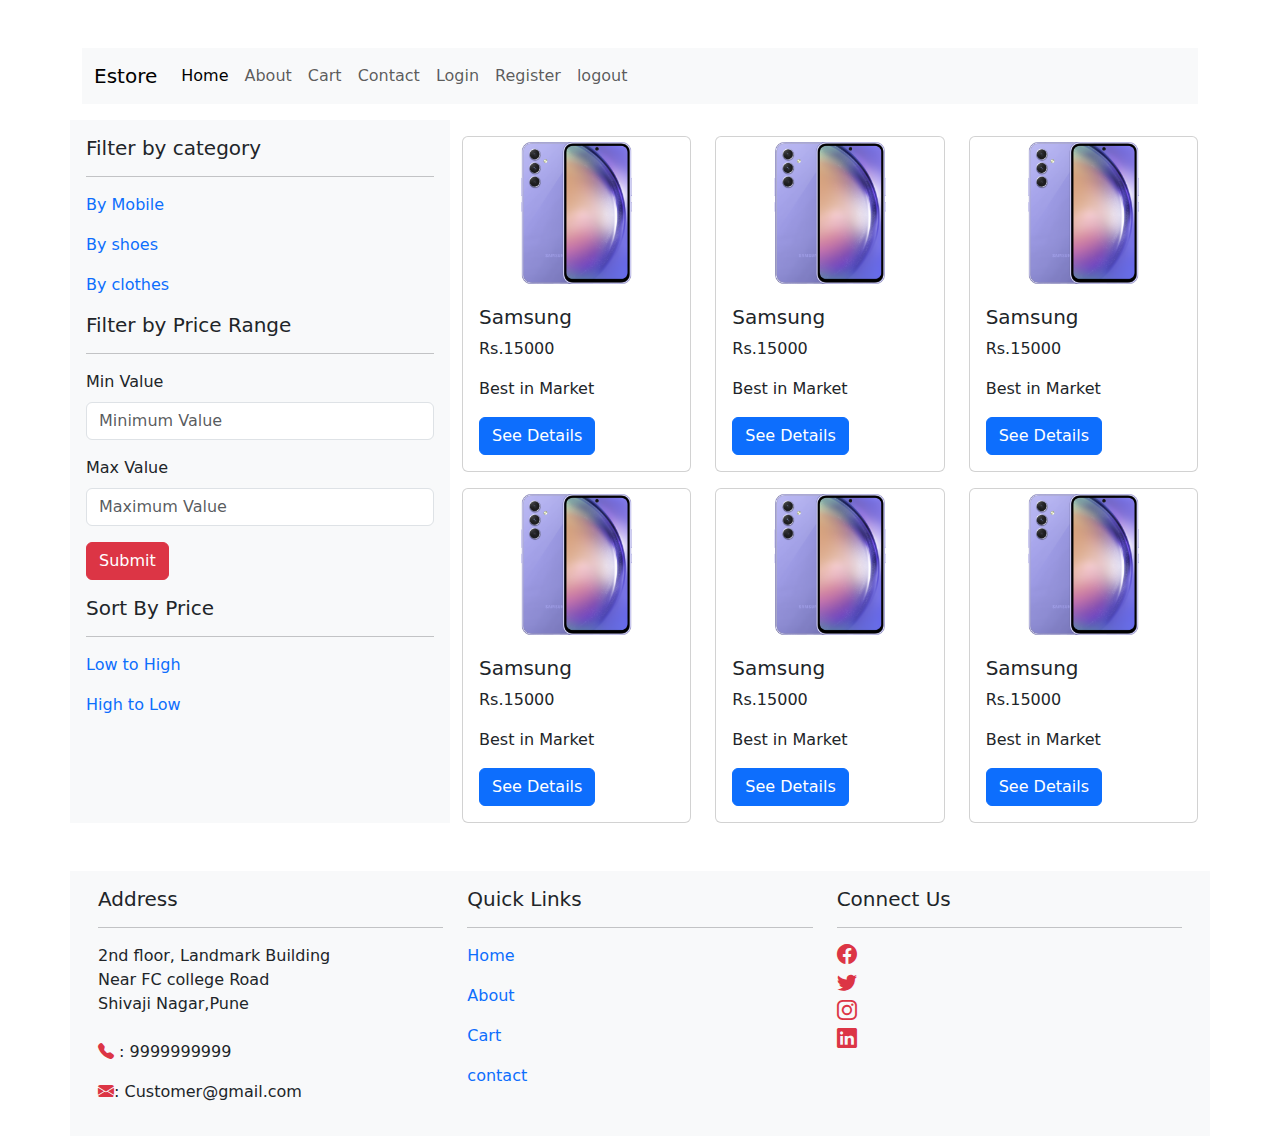
<file: index.html>
<html lang="en">
<head>
    <meta charset="UTF-8">
    <meta name="viewport" content="width=device-width, initial-scale=1.0">
    <title>estore</title>
    <link href="asset/css/bootstrap.min.css" rel="stylesheet" />
    <link href="asset/css/style.css"rel="stylesheet" />
    <!-- following link is for getting bootstrap icon-->
    <link rel="stylesheet" href="https://cdn.jsdelivr.net/npm/bootstrap-icons@1.11.2/font/bootstrap-icons.min.css">

</head>
<body>
    <div class="container">
        <div class="row mt-5">
           <div class="col-md-12">
            <nav class="navbar navbar-expand-lg bg-body-tertiary">
                <div class="container-fluid">
                    <a class="navbar-brand" href="index.html">Estore</a>
                    <button class="navbar-toggler" type="button" data-bs-toggle="collapse" data-bs-target="#navbarSupportedContent" aria-controls="navbarSupportedContent" aria-expanded="false" aria-label="Toggle navigation">
                        <span class="navbar-toggler-icon"></span>
                    </button>
                    <div class="collapse navbar-collapse" id="navbarSupportedContent">
                        <ul class="navbar-nav me-auto mb-2 mb-lg-0">
                            <li class="nav-item">
                                <a class="nav-link active" aria-current="page" href="index.html">Home</a>
                            </li>
                            <li class="nav-item">
                                <a class="nav-link" href="about.html">About</a>
                            </li>
                            <li class="nav-item">
                                <a class="nav-link" href="cart.html">Cart</a>
                            </li>
                            <!-- <li class="nav-item dropdown">
                                <a class="nav-link dropdown-toggle" href="#" role="button" data-bs-toggle="dropdown" aria-expanded="false">
                                Dropdown
                                </a>
                                <ul class="dropdown-menu">
                                <li><a class="dropdown-item" href="#">Action</a></li>
                                <li><a class="dropdown-item" href="#">Another action</a></li>
                                <li><hr class="dropdown-divider"></li>
                                <li><a class="dropdown-item" href="#">Something else here</a></li>
                                </ul>
                            </li> -->
                            <li class="nav-item">
                            <a class="nav-link" aria-disabled="true" href="contact.html">Contact</a>
                            </li>
                            <li class="nav-item">
                                <a class="nav-link" aria-disabled="true" href="login.html">Login</a>
                            </li>
                            <li class="nav-item">
                                <a class="nav-link" aria-disabled="true" href="register.html">Register</a>
                            </li>
                            <li class="nav-item">
                                <a class="nav-link" aria-disabled="true" href="logout.html">logout</a>
                            </li>
                        </ul>
                    <!-- <form class="d-flex" role="search">
                      <input class="form-control me-2" type="search" placeholder="Search" aria-label="Search">
                      <button class="btn btn-outline-success" type="submit">Search</button>
                    </form> -->
                  </div>
                </div>
            </nav>               

           </div><!--- Navigation bar end-->           
        </div> <!--- Navingation row ends-->
        <!-- header ends-->

        <!-- main start -->
        <div class="row mt-3">
            <div class="col-md-4 bg-light p-3">
                <h5>Filter by category</h5>
                <hr>
                <p><a href="#" class="anchor">By Mobile</a></p>
                <p><a href="#" class="anchor">By shoes</a></p>
                <p><a href="#" class="anchor">By clothes</a></p>
                <h5>Filter by Price Range</h5>
                <hr>
                <form action="#">
                    <div class="mb-3">
                        <label for="input1" class="form-label">Min Value</label>
                        <input type="number" class="form-control" id="input1" placeholder="Minimum Value">
                    </div>
                    <div class="mb-3">
                        <label for="input2" class="form-label">Max Value</label>
                        <input type="number" class="form-control" id="input2" placeholder="Maximum Value">
                    </div>
                    <div class="mb-3">
                        <input type="submit" class="btn btn-danger" value="Submit">
                    </div>
                </form>
                <h5>Sort By Price</h5>
                <hr>
                <p><a href="#" class="anchor">Low to High</a></p>
                <p><a href="#" class="anchor">High to Low</a></p>
            </div><!-- filters side bar ends-->
            <div class="col-md-8">
                <div class="row">
                    <div class="col-md-4 mt-3">
                        <div class="card" style="width: 100%;">
                            <img src="asset/images/samsung1.png" class="card-img-top" alt="...">
                            <div class="card-body">
                              <h5 class="card-title">Samsung</h5>
                              <p class="card-text">Rs.15000</p>
                              <p class="card-text">Best in Market</p>
                              <a href="product_detail.html" class="btn btn-primary">See Details</a>
                            </div>
                        </div>
                    </div> <!--product 1 end-->
                    <div class="col-md-4 mt-3">
                        <div class="card" style="width: 100%;">
                            <img src="asset/images/samsung1.png" class="card-img-top" alt="...">
                            <div class="card-body">
                              <h5 class="card-title">Samsung</h5>
                              <p class="card-text">Rs.15000</p>
                              <p class="card-text">Best in Market</p>
                              <a href="product_detail.html" class="btn btn-primary">See Details</a>
                            </div>
                        </div>
                    </div><!-- product 2 end-->
                    <div class="col-md-4 mt-3">
                        <div class="card" style="width: 100%;">
                            <img src="asset/images/samsung1.png" class="card-img-top" alt="...">
                            <div class="card-body">
                              <h5 class="card-title">Samsung</h5>
                              <p class="card-text">Rs.15000</p>
                              <p class="card-text">Best in Market</p>
                              <a href="product_detail.html" class="btn btn-primary">See Details</a>
                            </div>
                        </div>
                    </div><!-- product 3 end-->
                    <div class="col-md-4 mt-3">
                        <div class="card" style="width: 100%;">
                            <img src="asset/images/samsung1.png" class="card-img-top" alt="...">
                            <div class="card-body">
                              <h5 class="card-title">Samsung</h5>
                              <p class="card-text">Rs.15000</p>
                              <p class="card-text">Best in Market</p>
                              <a href="product_detail.html" class="btn btn-primary">See Details</a>
                            </div>
                        </div>
                    </div><!-- product 4 end-->
                    <div class="col-md-4 mt-3">
                        <div class="card" style="width: 100%;">
                            <img src="asset/images/samsung1.png" class="card-img-top" alt="...">
                            <div class="card-body">
                              <h5 class="card-title">Samsung</h5>
                              <p class="card-text">Rs.15000</p>
                              <p class="card-text">Best in Market</p>
                              <a href="product_detail.html" class="btn btn-primary">See Details</a>
                            </div>
                        </div>
                    </div><!-- product 5 end-->
                    <div class="col-md-4 mt-3">
                        <div class="card" style="width: 100%;">
                            <img src="asset/images/samsung1.png" class="card-img-top" alt="...">
                            <div class="card-body">
                              <h5 class="card-title">Samsung</h5>
                              <p class="card-text">Rs.15000</p>
                              <p class="card-text">Best in Market</p>
                              <a href="product_detail.html" class="btn btn-primary">See Details</a>
                            </div>
                        </div>
                    </div><!-- product 6 end-->
                </div>

            </div><!--- product ends-->
        </div> <!--- filter and products end-->
        <!--main ends-->

        <!-- footer start -->
        <div class="row mt-5 bg-light p-3">
            <div class="col-md-4">
                <h5>Address</h5>
                <hr>
                2nd floor, Landmark Building<br>
                Near FC college Road<br>
                Shivaji Nagar,Pune<br><br>
                <p><i class="bi bi-telephone-fill text-danger"></i> : 9999999999</p>
                <p><i class="bi bi-envelope-fill text-danger"></i>: Customer@gmail.com</p>
            </div>
            <div class="col-md-4">
                <h5>Quick Links</h5>
                <hr>
                <p><a href="index.html" class="anchor">Home</a></p>
                <p><a href="about.html" class="anchor">About</a></p>
                <p><a href="cart.html" class="anchor">Cart</a></p>
                <p><a href="contact.html" class="anchor">contact</a></p>
            </div>
            <div class="col-md-4">
                <h5>Connect Us</h5>
                <hr>
                <h5><a href="http://www.facebook.com"><i class="bi bi-facebook text-danger"></i></a></h5>
                <h5><a href="http://www.twitter.com"><i class="bi bi-twitter text-danger"></i></a></h5>
                <h5><a href="http://www.instagram.com"><i class="bi bi-instagram text-danger"></i></a></h5>
                <h5><a href="http://www.linkedin.com"><i class="bi bi-linkedin text-danger"></i></a></h5>
            </div>
        </div> 
    </div>
    <script src="asset/js/popper.min.js"></script>
    <script src="asset/js/bootstrap.min.js"></script>
</body>
</html>
<!--- footer ends-->
</file>
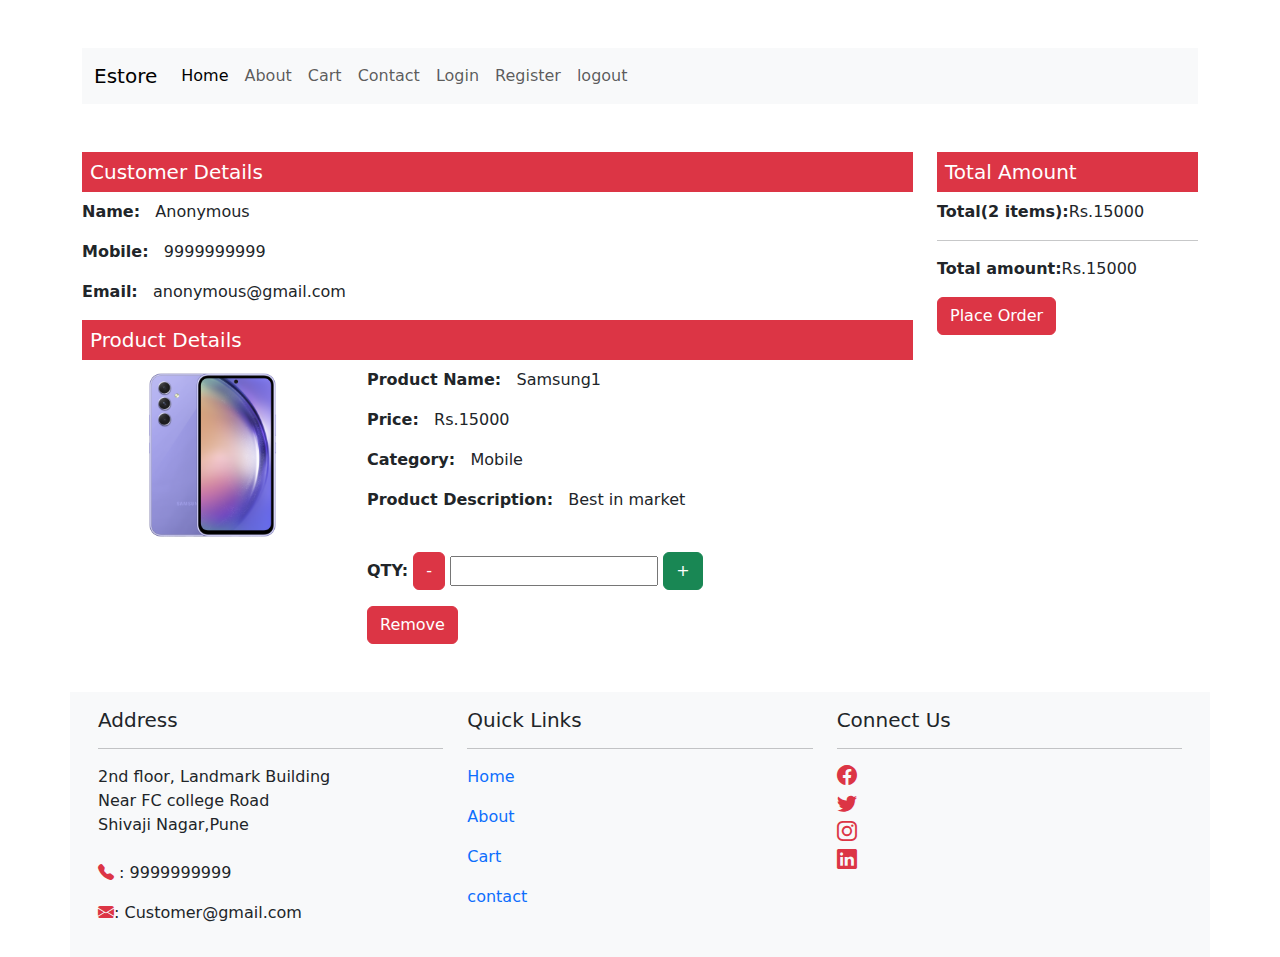
<file: cart.html>
<html lang="en">
<head>
    <meta charset="UTF-8">
    <meta name="viewport" content="width=device-width, initial-scale=1.0">
    <title>estore</title>
    <link href="asset/css/bootstrap.min.css" rel="stylesheet" />
    <link href="asset/css/style.css"rel="stylesheet" />
    <!-- following link is for getting bootstrap icon-->
    <link rel="stylesheet" href="https://cdn.jsdelivr.net/npm/bootstrap-icons@1.11.2/font/bootstrap-icons.min.css">

</head>
<body>
    <div class="container">
        <div class="row mt-5">
           <div class="col-md-12">
            <nav class="navbar navbar-expand-lg bg-body-tertiary">
                <div class="container-fluid">
                    <a class="navbar-brand" href="index.html">Estore</a>
                    <button class="navbar-toggler" type="button" data-bs-toggle="collapse" data-bs-target="#navbarSupportedContent" aria-controls="navbarSupportedContent" aria-expanded="false" aria-label="Toggle navigation">
                        <span class="navbar-toggler-icon"></span>
                    </button>
                    <div class="collapse navbar-collapse" id="navbarSupportedContent">
                        <ul class="navbar-nav me-auto mb-2 mb-lg-0">
                            <li class="nav-item">
                                <a class="nav-link active" aria-current="page" href="index.html">Home</a>
                            </li>
                            <li class="nav-item">
                                <a class="nav-link" href="about.html">About</a>
                            </li>
                            <li class="nav-item">
                                <a class="nav-link" href="cart.html">Cart</a>
                            </li>
                            <!-- <li class="nav-item dropdown">
                                <a class="nav-link dropdown-toggle" href="#" role="button" data-bs-toggle="dropdown" aria-expanded="false">
                                Dropdown
                                </a>
                                <ul class="dropdown-menu">
                                <li><a class="dropdown-item" href="#">Action</a></li>
                                <li><a class="dropdown-item" href="#">Another action</a></li>
                                <li><hr class="dropdown-divider"></li>
                                <li><a class="dropdown-item" href="#">Something else here</a></li>
                                </ul>
                            </li> -->
                            <li class="nav-item">
                            <a class="nav-link" aria-disabled="true" href="contact.html">Contact</a>
                            </li>
                            <li class="nav-item">
                                <a class="nav-link" aria-disabled="true" href="login.html">Login</a>
                            </li>
                            <li class="nav-item">
                                <a class="nav-link" aria-disabled="true" href="register.html">Register</a>
                            </li>
                            <li class="nav-item">
                                <a class="nav-link" aria-disabled="true" href="logout.html">logout</a>
                            </li>
                        </ul>
                    <!-- <form class="d-flex" role="search">
                      <input class="form-control me-2" type="search" placeholder="Search" aria-label="Search">
                      <button class="btn btn-outline-success" type="submit">Search</button>
                    </form> -->
                  </div>
                </div>
            </nav>               

           </div><!--- Navigation bar end-->           
        </div> <!--- Navingation row ends-->
        <!-- header ends-->

        <!-- main start-->
        <div class="row mt-5">
            <div class="col-md-9">
                <h5 class="bg-danger text-white p-2">Customer Details</h5>
                <p><strong>Name:</strong>&nbsp;&nbsp;&nbsp;Anonymous</p>
                <p><strong>Mobile:</strong>&nbsp;&nbsp;&nbsp;9999999999</p>
                <p><strong>Email:</strong>&nbsp;&nbsp;&nbsp;anonymous@gmail.com</p>
                <h5 class="bg-danger text-white p-2">Product Details</h5>  
                <div class="row">
                    <div class="col-md-4">
                        <img src="asset/images/samsung1.png" width="100%" />
                    </div>
                    <div class="col-md-8">
                        <p><strong>Product Name:</strong>&nbsp;&nbsp;&nbsp;Samsung1</p>
                        <p><strong>Price:</strong>&nbsp;&nbsp;&nbsp;Rs.15000</p>
                        <p><strong>Category:</strong>&nbsp;&nbsp;&nbsp;Mobile</p>
                        <p><strong>Product Description:</strong>&nbsp;&nbsp;&nbsp;Best in market</p>
                        <br>
                        <p>
                            <strong>QTY:</strong>
                            <button class="btn btn-danger">-</button>
                            <input type="number" />
                            <button class="btn btn-success">+</button>
                        </p>
                        <a href=""><button class="btn btn-danger">Remove</button></a>
                    </div>
                </div> <!-- only product div-->
            </div>
            <!-- customer and product details-->
            <div class="col-md-3">
                <h5 class="bg-danger text-white p-2">Total Amount</h5>
                <p><strong>Total(2 items):</strong>Rs.15000</p>
                <hr>
                <p><strong>Total amount:</strong>Rs.15000</p>
                <a href="placeorder.html"><button class="btn btn-danger">Place Order</button></a>
            </div>
            <!-- total amount section-->
        </div>

        <!-- main end-->
        <!-- footer start -->
        <div class="row mt-5 bg-light p-3">
            <div class="col-md-4">
                <h5>Address</h5>
                <hr>
                2nd floor, Landmark Building<br>
                Near FC college Road<br>
                Shivaji Nagar,Pune<br><br>
                <p><i class="bi bi-telephone-fill text-danger"></i> : 9999999999</p>
                <p><i class="bi bi-envelope-fill text-danger"></i>: Customer@gmail.com</p>
            </div>
            <div class="col-md-4">
                <h5>Quick Links</h5>
                <hr>
                <p><a href="index.html" class="anchor">Home</a></p>
                <p><a href="about.html" class="anchor">About</a></p>
                <p><a href="cart.html" class="anchor">Cart</a></p>
                <p><a href="contact.html" class="anchor">contact</a></p>
            </div>
            <div class="col-md-4">
                <h5>Connect Us</h5>
                <hr>
                <h5><a href="http://www.facebook.com"><i class="bi bi-facebook text-danger"></i></a></h5>
                <h5><a href="http://www.twitter.com"><i class="bi bi-twitter text-danger"></i></a></h5>
                <h5><a href="http://www.instagram.com"><i class="bi bi-instagram text-danger"></i></a></h5>
                <h5><a href="http://www.linkedin.com"><i class="bi bi-linkedin text-danger"></i></a></h5>
            </div>
        </div> 
    </div>
    <script src="asset/js/popper.min.js"></script>
    <script src="asset/js/bootstrap.min.js"></script>
</body>
</html>
<!--- footer ends-->
</file>
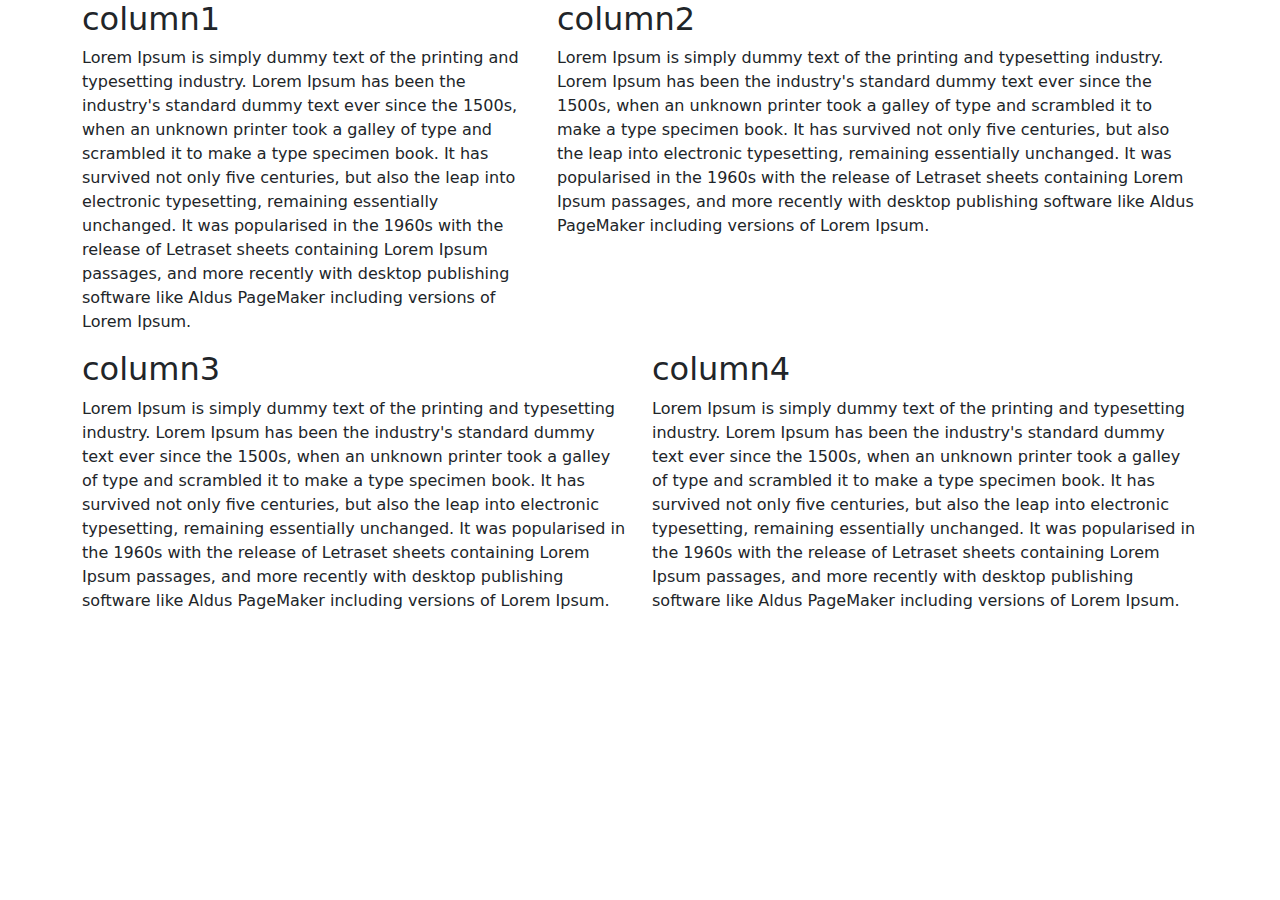
<file: layout.html>
<html lang="en">
<head>
    <meta charset="UTF-8">
    <meta name="viewport" content="width=device-width, initial-scale=1.0">
    <title>estore</title>
    <link href="asset/css/bootstrap.min.css" rel="stylesheet" />

</head>
<body>
    <div class="container">
        <div class="row">
            <div class="col-md-5">
                <h2>column1</h2>
                <p>Lorem Ipsum is simply dummy text of the printing and typesetting industry. Lorem Ipsum has been the industry's standard dummy text ever since the 1500s, when an unknown printer took a galley of type and scrambled it to make a type specimen book. It has survived not only five centuries, but also the leap into electronic typesetting, remaining essentially unchanged. It was popularised in the 1960s with the release of Letraset sheets containing Lorem Ipsum passages, and more recently with desktop publishing software like Aldus PageMaker including versions of Lorem Ipsum.</p>
            </div> <!-- col1 ends-->
            <div class="col-md-7">
                <h2>column2</h2>
                <p>Lorem Ipsum is simply dummy text of the printing and typesetting industry. Lorem Ipsum has been the industry's standard dummy text ever since the 1500s, when an unknown printer took a galley of type and scrambled it to make a type specimen book. It has survived not only five centuries, but also the leap into electronic typesetting, remaining essentially unchanged. It was popularised in the 1960s with the release of Letraset sheets containing Lorem Ipsum passages, and more recently with desktop publishing software like Aldus PageMaker including versions of Lorem Ipsum.</p>
            </div> <!-- col2 ends-->
            <div class="col-md-6">
                <h2>column3</h2>
                <p>Lorem Ipsum is simply dummy text of the printing and typesetting industry. Lorem Ipsum has been the industry's standard dummy text ever since the 1500s, when an unknown printer took a galley of type and scrambled it to make a type specimen book. It has survived not only five centuries, but also the leap into electronic typesetting, remaining essentially unchanged. It was popularised in the 1960s with the release of Letraset sheets containing Lorem Ipsum passages, and more recently with desktop publishing software like Aldus PageMaker including versions of Lorem Ipsum.</p>
            </div> <!-- col3 ends-->
            <div class="col-md-6">
                <h2>column4</h2>
                <p>Lorem Ipsum is simply dummy text of the printing and typesetting industry. Lorem Ipsum has been the industry's standard dummy text ever since the 1500s, when an unknown printer took a galley of type and scrambled it to make a type specimen book. It has survived not only five centuries, but also the leap into electronic typesetting, remaining essentially unchanged. It was popularised in the 1960s with the release of Letraset sheets containing Lorem Ipsum passages, and more recently with desktop publishing software like Aldus PageMaker including versions of Lorem Ipsum.</p>
            </div> <!-- col4 ends-->
            
        </div>

    </div>
    <script src="asset/js/bootstrap.min.js"></script>
</body>
</html>
</file>
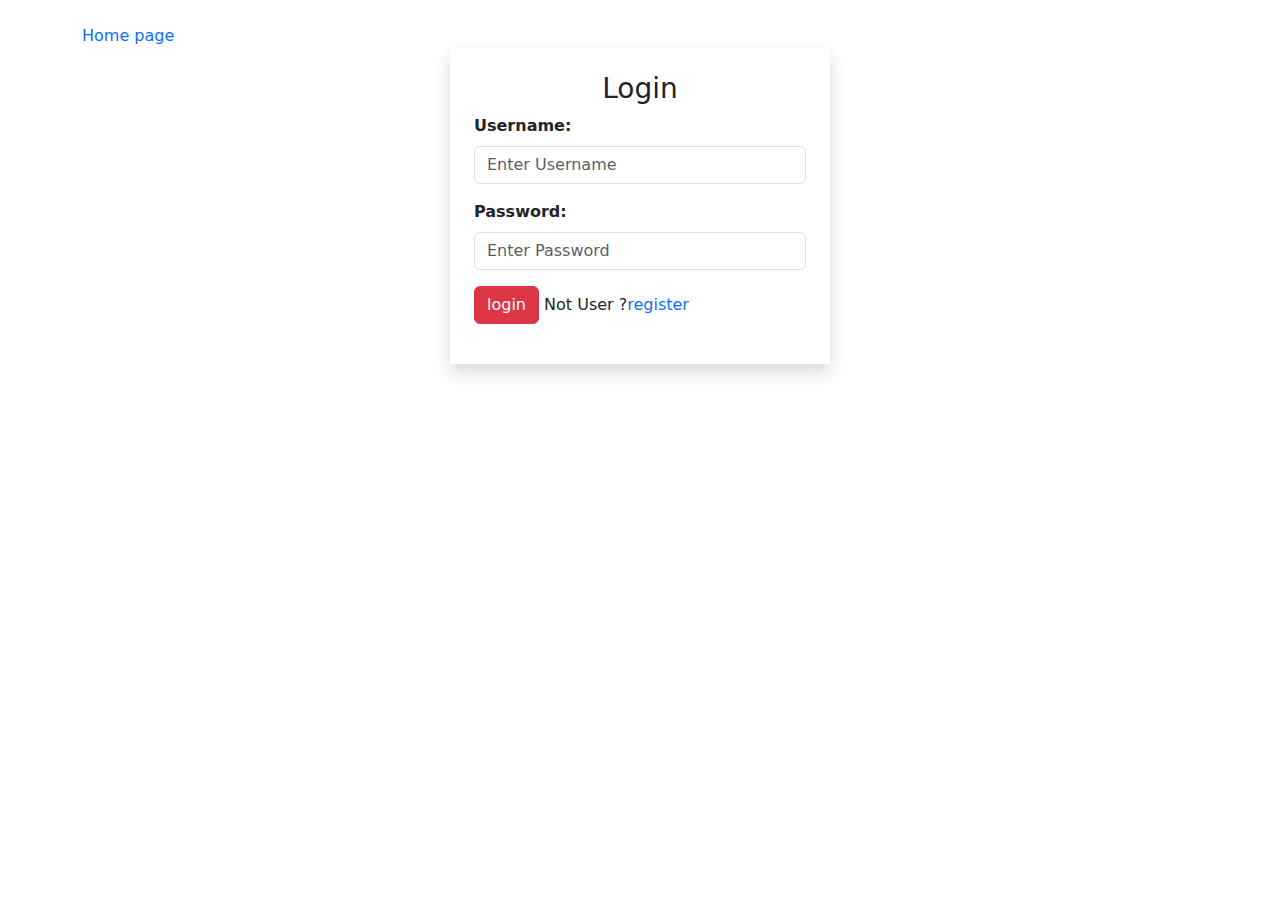
<file: login.html>
<html lang="en">
<head>
    <meta charset="UTF-8">
    <meta name="viewport" content="width=device-width, initial-scale=1.0">
    <title>Register</title>
    <link href="asset/css/bootstrap.min.css" rel="stylesheet" />
</head>
<body>
    <div class="container">
        <div class="row mt-4">
            <div class="col-md-12">
                <a href="index.html" style="text-decoration: none;">Home page</a>
            </div>
            <div class="col-md-4 shadow p-4 mx-auto">
                <h3 align="center">Login</h3>
                <form method="POST" action="">
                    <div class="mb-3">
                        <label for="input1" class="form-label"><strong>Username:</strong></label>
                        <input type="email" class="form-control" id="input1" placeholder="Enter Username">
                    </div><!-- Username end-->
                    <div class="mb-3">
                        <label for="input2" class="form-label"><strong>Password:</strong></label>
                        <input type="password" class="form-control" id="input2" placeholder="Enter Password">
                    </div><!-- password end-->
                    
                    <div class="mb-3">
                        <input type="submit" class="btn btn-danger" value="login">
                        Not User ?<a href="register.html" style="text-decoration:none;">register</a>
                    </div><!-- submit button end-->
                    
                </form>
            </div>
   
        </div>

    </div>
    <script src="asset/js/bootstrap.min.js"></script>
</body>
</html>
</file>
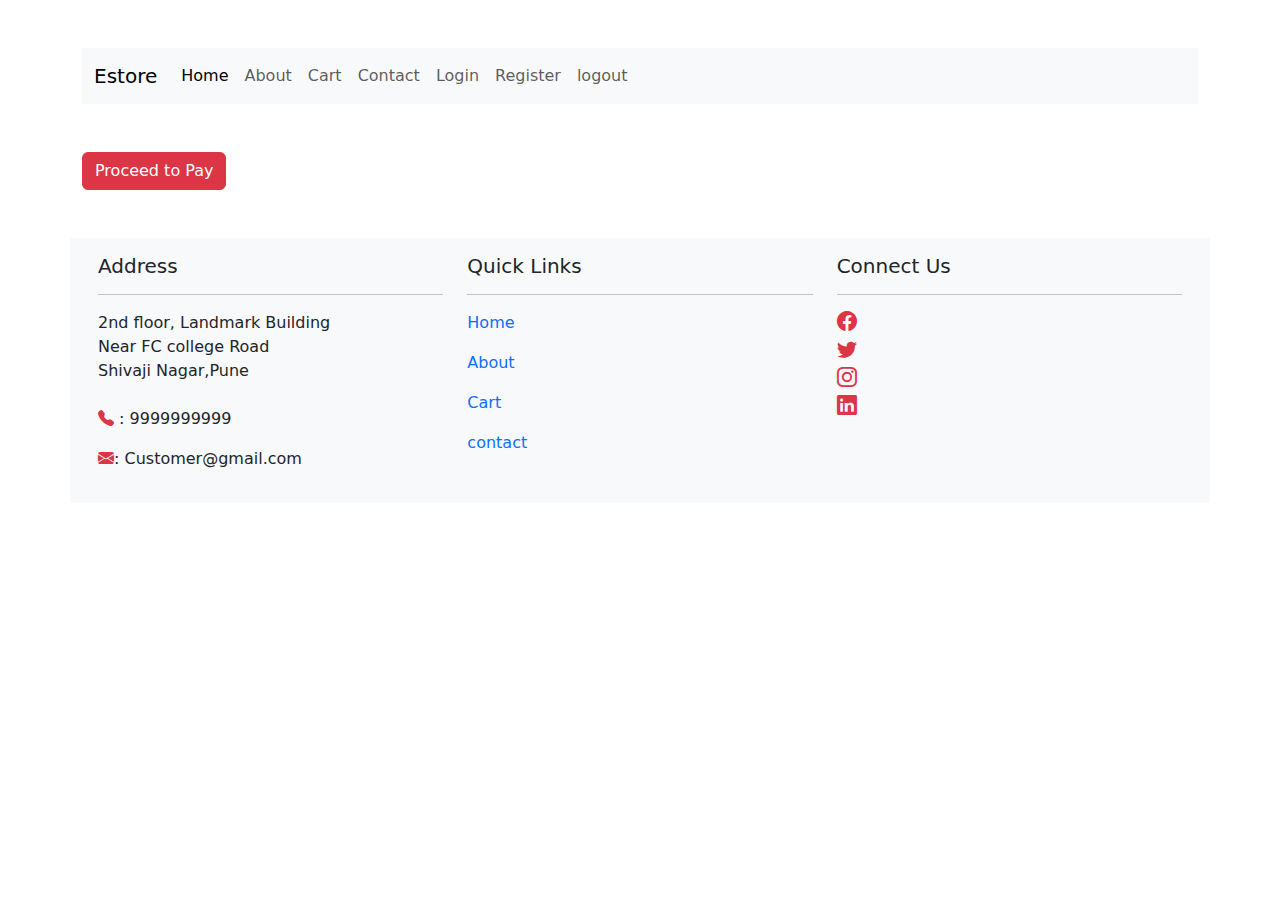
<file: pay.html>
<html lang="en">
<head>
    <meta charset="UTF-8">
    <meta name="viewport" content="width=device-width, initial-scale=1.0">
    <title>estore</title>
    <link href="asset/css/bootstrap.min.css" rel="stylesheet" />
    <link href="asset/css/style.css"rel="stylesheet" />
    <!-- following link is for getting bootstrap icon-->
    <link rel="stylesheet" href="https://cdn.jsdelivr.net/npm/bootstrap-icons@1.11.2/font/bootstrap-icons.min.css">

</head>
<body>
    <div class="container">
        <div class="row mt-5">
           <div class="col-md-12">
            <nav class="navbar navbar-expand-lg bg-body-tertiary">
                <div class="container-fluid">
                    <a class="navbar-brand" href="index.html">Estore</a>
                    <button class="navbar-toggler" type="button" data-bs-toggle="collapse" data-bs-target="#navbarSupportedContent" aria-controls="navbarSupportedContent" aria-expanded="false" aria-label="Toggle navigation">
                        <span class="navbar-toggler-icon"></span>
                    </button>
                    <div class="collapse navbar-collapse" id="navbarSupportedContent">
                        <ul class="navbar-nav me-auto mb-2 mb-lg-0">
                            <li class="nav-item">
                                <a class="nav-link active" aria-current="page" href="index.html">Home</a>
                            </li>
                            <li class="nav-item">
                                <a class="nav-link" href="about.html">About</a>
                            </li>
                            <li class="nav-item">
                                <a class="nav-link" href="cart.html">Cart</a>
                            </li>
                            <!-- <li class="nav-item dropdown">
                                <a class="nav-link dropdown-toggle" href="#" role="button" data-bs-toggle="dropdown" aria-expanded="false">
                                Dropdown
                                </a>
                                <ul class="dropdown-menu">
                                <li><a class="dropdown-item" href="#">Action</a></li>
                                <li><a class="dropdown-item" href="#">Another action</a></li>
                                <li><hr class="dropdown-divider"></li>
                                <li><a class="dropdown-item" href="#">Something else here</a></li>
                                </ul>
                            </li> -->
                            <li class="nav-item">
                            <a class="nav-link" aria-disabled="true" href="contact.html">Contact</a>
                            </li>
                            <li class="nav-item">
                                <a class="nav-link" aria-disabled="true" href="login.html">Login</a>
                            </li>
                            <li class="nav-item">
                                <a class="nav-link" aria-disabled="true" href="register.html">Register</a>
                            </li>
                            <li class="nav-item">
                                <a class="nav-link" aria-disabled="true" href="logout.html">logout</a>
                            </li>
                        </ul>
                    <!-- <form class="d-flex" role="search">
                      <input class="form-control me-2" type="search" placeholder="Search" aria-label="Search">
                      <button class="btn btn-outline-success" type="submit">Search</button>
                    </form> -->
                  </div>
                </div>
            </nav>               

           </div><!--- Navigation bar end-->           
        </div> <!--- Navingation row ends-->
        <!-- header ends-->

        <!-- main start-->

        <button class="btn btn-danger mt-5">Proceed to Pay</button>

        <!-- main end-->
        <!-- footer start -->
        <div class="row mt-5 bg-light p-3">
            <div class="col-md-4">
                <h5>Address</h5>
                <hr>
                2nd floor, Landmark Building<br>
                Near FC college Road<br>
                Shivaji Nagar,Pune<br><br>
                <p><i class="bi bi-telephone-fill text-danger"></i> : 9999999999</p>
                <p><i class="bi bi-envelope-fill text-danger"></i>: Customer@gmail.com</p>
            </div>
            <div class="col-md-4">
                <h5>Quick Links</h5>
                <hr>
                <p><a href="index.html" class="anchor">Home</a></p>
                <p><a href="about.html" class="anchor">About</a></p>
                <p><a href="cart.html" class="anchor">Cart</a></p>
                <p><a href="contact.html" class="anchor">contact</a></p>
            </div>
            <div class="col-md-4">
                <h5>Connect Us</h5>
                <hr>
                <h5><a href="http://www.facebook.com"><i class="bi bi-facebook text-danger"></i></a></h5>
                <h5><a href="http://www.twitter.com"><i class="bi bi-twitter text-danger"></i></a></h5>
                <h5><a href="http://www.instagram.com"><i class="bi bi-instagram text-danger"></i></a></h5>
                <h5><a href="http://www.linkedin.com"><i class="bi bi-linkedin text-danger"></i></a></h5>
            </div>
        </div> 
    </div>
    <script src="asset/js/popper.min.js"></script>
    <script src="asset/js/bootstrap.min.js"></script>
</body>
</html>
<!--- footer ends-->
</file>
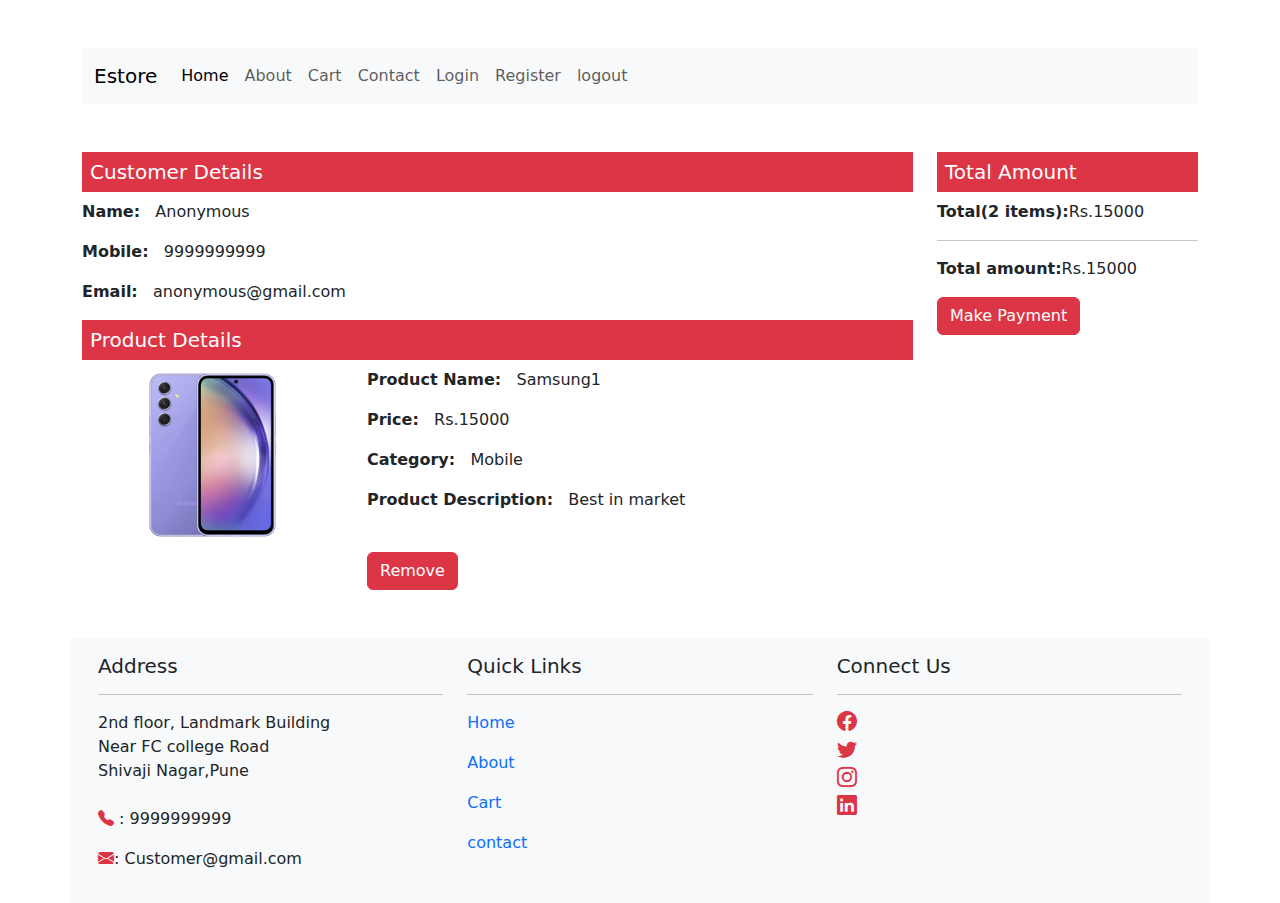
<file: placeorder.html>
<html lang="en">
<head>
    <meta charset="UTF-8">
    <meta name="viewport" content="width=device-width, initial-scale=1.0">
    <title>estore</title>
    <link href="asset/css/bootstrap.min.css" rel="stylesheet" />
    <link href="asset/css/style.css"rel="stylesheet" />
    <!-- following link is for getting bootstrap icon-->
    <link rel="stylesheet" href="https://cdn.jsdelivr.net/npm/bootstrap-icons@1.11.2/font/bootstrap-icons.min.css">

</head>
<body>
    <div class="container">
        <div class="row mt-5">
           <div class="col-md-12">
            <nav class="navbar navbar-expand-lg bg-body-tertiary">
                <div class="container-fluid">
                    <a class="navbar-brand" href="index.html">Estore</a>
                    <button class="navbar-toggler" type="button" data-bs-toggle="collapse" data-bs-target="#navbarSupportedContent" aria-controls="navbarSupportedContent" aria-expanded="false" aria-label="Toggle navigation">
                        <span class="navbar-toggler-icon"></span>
                    </button>
                    <div class="collapse navbar-collapse" id="navbarSupportedContent">
                        <ul class="navbar-nav me-auto mb-2 mb-lg-0">
                            <li class="nav-item">
                                <a class="nav-link active" aria-current="page" href="index.html">Home</a>
                            </li>
                            <li class="nav-item">
                                <a class="nav-link" href="about.html">About</a>
                            </li>
                            <li class="nav-item">
                                <a class="nav-link" href="cart.html">Cart</a>
                            </li>
                            <!-- <li class="nav-item dropdown">
                                <a class="nav-link dropdown-toggle" href="#" role="button" data-bs-toggle="dropdown" aria-expanded="false">
                                Dropdown
                                </a>
                                <ul class="dropdown-menu">
                                <li><a class="dropdown-item" href="#">Action</a></li>
                                <li><a class="dropdown-item" href="#">Another action</a></li>
                                <li><hr class="dropdown-divider"></li>
                                <li><a class="dropdown-item" href="#">Something else here</a></li>
                                </ul>
                            </li> -->
                            <li class="nav-item">
                            <a class="nav-link" aria-disabled="true" href="contact.html">Contact</a>
                            </li>
                            <li class="nav-item">
                                <a class="nav-link" aria-disabled="true" href="login.html">Login</a>
                            </li>
                            <li class="nav-item">
                                <a class="nav-link" aria-disabled="true" href="register.html">Register</a>
                            </li>
                            <li class="nav-item">
                                <a class="nav-link" aria-disabled="true" href="logout.html">logout</a>
                            </li>
                        </ul>
                    <!-- <form class="d-flex" role="search">
                      <input class="form-control me-2" type="search" placeholder="Search" aria-label="Search">
                      <button class="btn btn-outline-success" type="submit">Search</button>
                    </form> -->
                  </div>
                </div>
            </nav>               

           </div><!--- Navigation bar end-->           
        </div> <!--- Navingation row ends-->
        <!-- header ends-->

        <!-- main start-->
        <div class="row mt-5">
            <div class="col-md-9">
                <h5 class="bg-danger text-white p-2">Customer Details</h5>
                <p><strong>Name:</strong>&nbsp;&nbsp;&nbsp;Anonymous</p>
                <p><strong>Mobile:</strong>&nbsp;&nbsp;&nbsp;9999999999</p>
                <p><strong>Email:</strong>&nbsp;&nbsp;&nbsp;anonymous@gmail.com</p>
                <h5 class="bg-danger text-white p-2">Product Details</h5>  
                <div class="row">
                    <div class="col-md-4">
                        <img src="asset/images/samsung1.png" width="100%" />
                    </div>
                    <div class="col-md-8">
                        <p><strong>Product Name:</strong>&nbsp;&nbsp;&nbsp;Samsung1</p>
                        <p><strong>Price:</strong>&nbsp;&nbsp;&nbsp;Rs.15000</p>
                        <p><strong>Category:</strong>&nbsp;&nbsp;&nbsp;Mobile</p>
                        <p><strong>Product Description:</strong>&nbsp;&nbsp;&nbsp;Best in market</p>
                        <br>
                        <!-- <p>
                            <strong>QTY:</strong>
                            <button class="btn btn-danger">-</button>
                            <input type="number" />
                            <button class="btn btn-success">+</button>
                        </p> -->
                        <a href=""><button class="btn btn-danger">Remove</button></a>
                    </div>
                </div> <!-- only product div-->
            </div>
            <!-- customer and product details-->
            <div class="col-md-3">
                <h5 class="bg-danger text-white p-2">Total Amount</h5>
                <p><strong>Total(2 items):</strong>Rs.15000</p>
                <hr>
                <p><strong>Total amount:</strong>Rs.15000</p>
                <a href="pay.html"><button class="btn btn-danger">Make Payment</button></a>
            </div>
            <!-- total amount section-->
        </div>

        <!-- main end-->
        <!-- footer start -->
        <div class="row mt-5 bg-light p-3">
            <div class="col-md-4">
                <h5>Address</h5>
                <hr>
                2nd floor, Landmark Building<br>
                Near FC college Road<br>
                Shivaji Nagar,Pune<br><br>
                <p><i class="bi bi-telephone-fill text-danger"></i> : 9999999999</p>
                <p><i class="bi bi-envelope-fill text-danger"></i>: Customer@gmail.com</p>
            </div>
            <div class="col-md-4">
                <h5>Quick Links</h5>
                <hr>
                <p><a href="index.html" class="anchor">Home</a></p>
                <p><a href="about.html" class="anchor">About</a></p>
                <p><a href="cart.html" class="anchor">Cart</a></p>
                <p><a href="contact.html" class="anchor">contact</a></p>
            </div>
            <div class="col-md-4">
                <h5>Connect Us</h5>
                <hr>
                <h5><a href="http://www.facebook.com"><i class="bi bi-facebook text-danger"></i></a></h5>
                <h5><a href="http://www.twitter.com"><i class="bi bi-twitter text-danger"></i></a></h5>
                <h5><a href="http://www.instagram.com"><i class="bi bi-instagram text-danger"></i></a></h5>
                <h5><a href="http://www.linkedin.com"><i class="bi bi-linkedin text-danger"></i></a></h5>
            </div>
        </div> 
    </div>
    <script src="asset/js/popper.min.js"></script>
    <script src="asset/js/bootstrap.min.js"></script>
</body>
</html>
<!--- footer ends-->
</file>
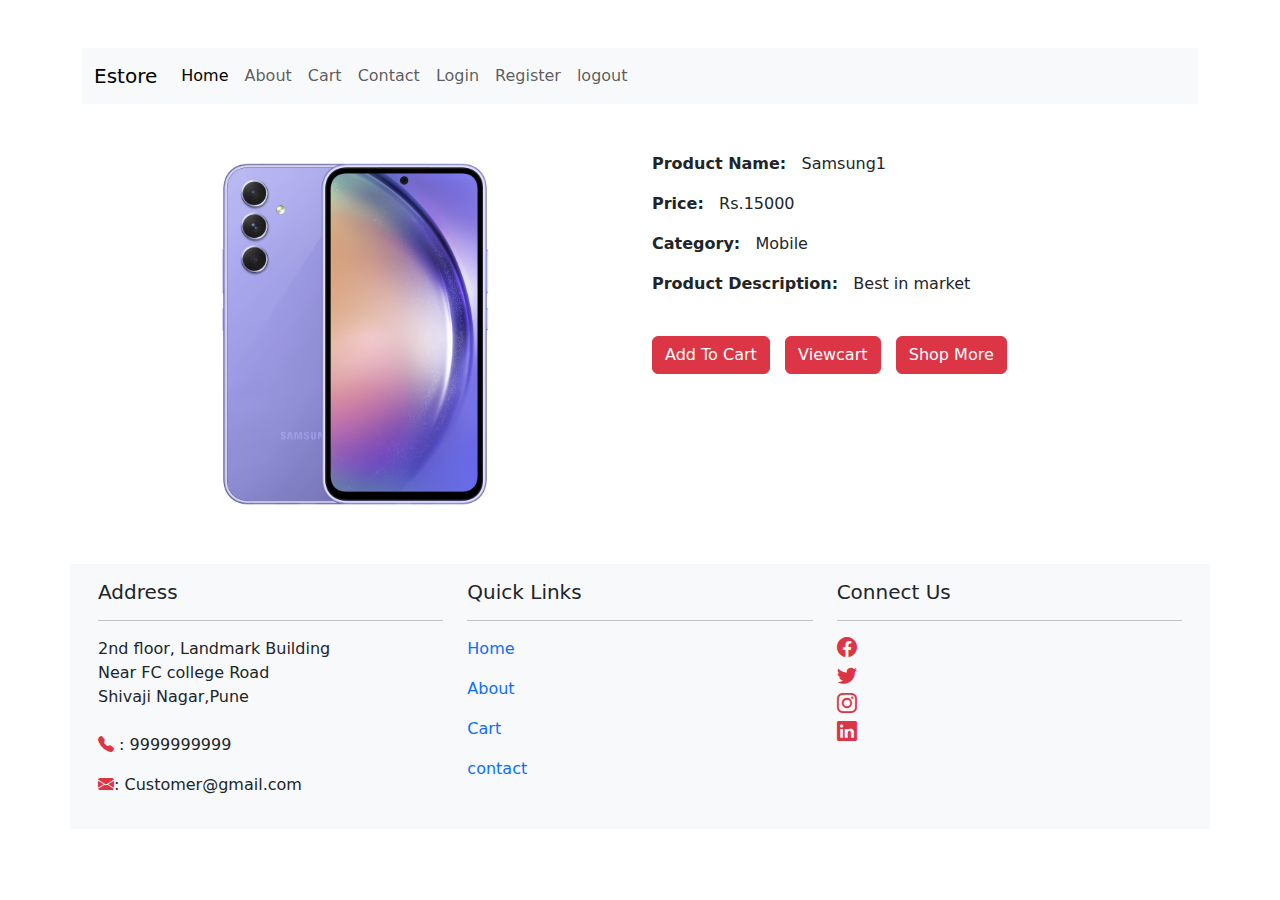
<file: product_detail.html>
<html lang="en">
<head>
    <meta charset="UTF-8">
    <meta name="viewport" content="width=device-width, initial-scale=1.0">
    <title>estore</title>
    <link href="asset/css/bootstrap.min.css" rel="stylesheet" />
    <link href="asset/css/style.css"rel="stylesheet" />
    <!-- following link is for getting bootstrap icon-->
    <link rel="stylesheet" href="https://cdn.jsdelivr.net/npm/bootstrap-icons@1.11.2/font/bootstrap-icons.min.css">

</head>
<body>
    <div class="container">
        <div class="row mt-5">
           <div class="col-md-12">
            <nav class="navbar navbar-expand-lg bg-body-tertiary">
                <div class="container-fluid">
                    <a class="navbar-brand" href="index.html">Estore</a>
                    <button class="navbar-toggler" type="button" data-bs-toggle="collapse" data-bs-target="#navbarSupportedContent" aria-controls="navbarSupportedContent" aria-expanded="false" aria-label="Toggle navigation">
                        <span class="navbar-toggler-icon"></span>
                    </button>
                    <div class="collapse navbar-collapse" id="navbarSupportedContent">
                        <ul class="navbar-nav me-auto mb-2 mb-lg-0">
                            <li class="nav-item">
                                <a class="nav-link active" aria-current="page" href="index.html">Home</a>
                            </li>
                            <li class="nav-item">
                                <a class="nav-link" href="about.html">About</a>
                            </li>
                            <li class="nav-item">
                                <a class="nav-link" href="cart.html">Cart</a>
                            </li>
                            <!-- <li class="nav-item dropdown">
                                <a class="nav-link dropdown-toggle" href="#" role="button" data-bs-toggle="dropdown" aria-expanded="false">
                                Dropdown
                                </a>
                                <ul class="dropdown-menu">
                                <li><a class="dropdown-item" href="#">Action</a></li>
                                <li><a class="dropdown-item" href="#">Another action</a></li>
                                <li><hr class="dropdown-divider"></li>
                                <li><a class="dropdown-item" href="#">Something else here</a></li>
                                </ul>
                            </li> -->
                            <li class="nav-item">
                            <a class="nav-link" aria-disabled="true" href="contact.html">Contact</a>
                            </li>
                            <li class="nav-item">
                                <a class="nav-link" aria-disabled="true" href="login.html">Login</a>
                            </li>
                            <li class="nav-item">
                                <a class="nav-link" aria-disabled="true" href="register.html">Register</a>
                            </li>
                            <li class="nav-item">
                                <a class="nav-link" aria-disabled="true" href="logout.html">logout</a>
                            </li>
                        </ul>
                    <!-- <form class="d-flex" role="search">
                      <input class="form-control me-2" type="search" placeholder="Search" aria-label="Search">
                      <button class="btn btn-outline-success" type="submit">Search</button>
                    </form> -->
                  </div>
                </div>
            </nav>               

           </div><!--- Navigation bar end-->           
        </div> <!--- Navingation row ends-->
        <!-- header ends-->

        <!-- main start ---->
        <div class="row mt-5">
            <div class="col-md-6">
                <img src="asset/images/samsung1.png" width="100%" />
            </div>
            <div class="col-md-6">
                <p><strong>Product Name:</strong>&nbsp;&nbsp;&nbsp;Samsung1</p>
                <p><strong>Price:</strong>&nbsp;&nbsp;&nbsp;Rs.15000</p>
                <p><strong>Category:</strong>&nbsp;&nbsp;&nbsp;Mobile</p>
                <p><strong>Product Description:</strong>&nbsp;&nbsp;&nbsp;Best in market</p>
                <br>
                <a href="#"><button class="btn btn-danger">Add To Cart</button></a>&nbsp;&nbsp;
                <a href="cart.html"><button class="btn btn-danger">Viewcart</button></a>&nbsp;&nbsp;
                <a href="index.html"><button class="btn btn-danger">Shop More</button></a>
            </div>
        </div>
        <!-- main end -->

        <!-- footer start -->
        <div class="row mt-5 bg-light p-3">
            <div class="col-md-4">
                <h5>Address</h5>
                <hr>
                2nd floor, Landmark Building<br>
                Near FC college Road<br>
                Shivaji Nagar,Pune<br><br>
                <p><i class="bi bi-telephone-fill text-danger"></i> : 9999999999</p>
                <p><i class="bi bi-envelope-fill text-danger"></i>: Customer@gmail.com</p>
            </div>
            <div class="col-md-4">
                <h5>Quick Links</h5>
                <hr>
                <p><a href="index.html" class="anchor">Home</a></p>
                <p><a href="about.html" class="anchor">About</a></p>
                <p><a href="cart.html" class="anchor">Cart</a></p>
                <p><a href="contact.html" class="anchor">contact</a></p>
            </div>
            <div class="col-md-4">
                <h5>Connect Us</h5>
                <hr>
                <h5><a href="http://www.facebook.com"><i class="bi bi-facebook text-danger"></i></a></h5>
                <h5><a href="http://www.twitter.com"><i class="bi bi-twitter text-danger"></i></a></h5>
                <h5><a href="http://www.instagram.com"><i class="bi bi-instagram text-danger"></i></a></h5>
                <h5><a href="http://www.linkedin.com"><i class="bi bi-linkedin text-danger"></i></a></h5>
            </div>
        </div> 
    </div>
    <script src="asset/js/popper.min.js"></script>
    <script src="asset/js/bootstrap.min.js"></script>
</body>
</html>
<!--- footer ends-->
</file>
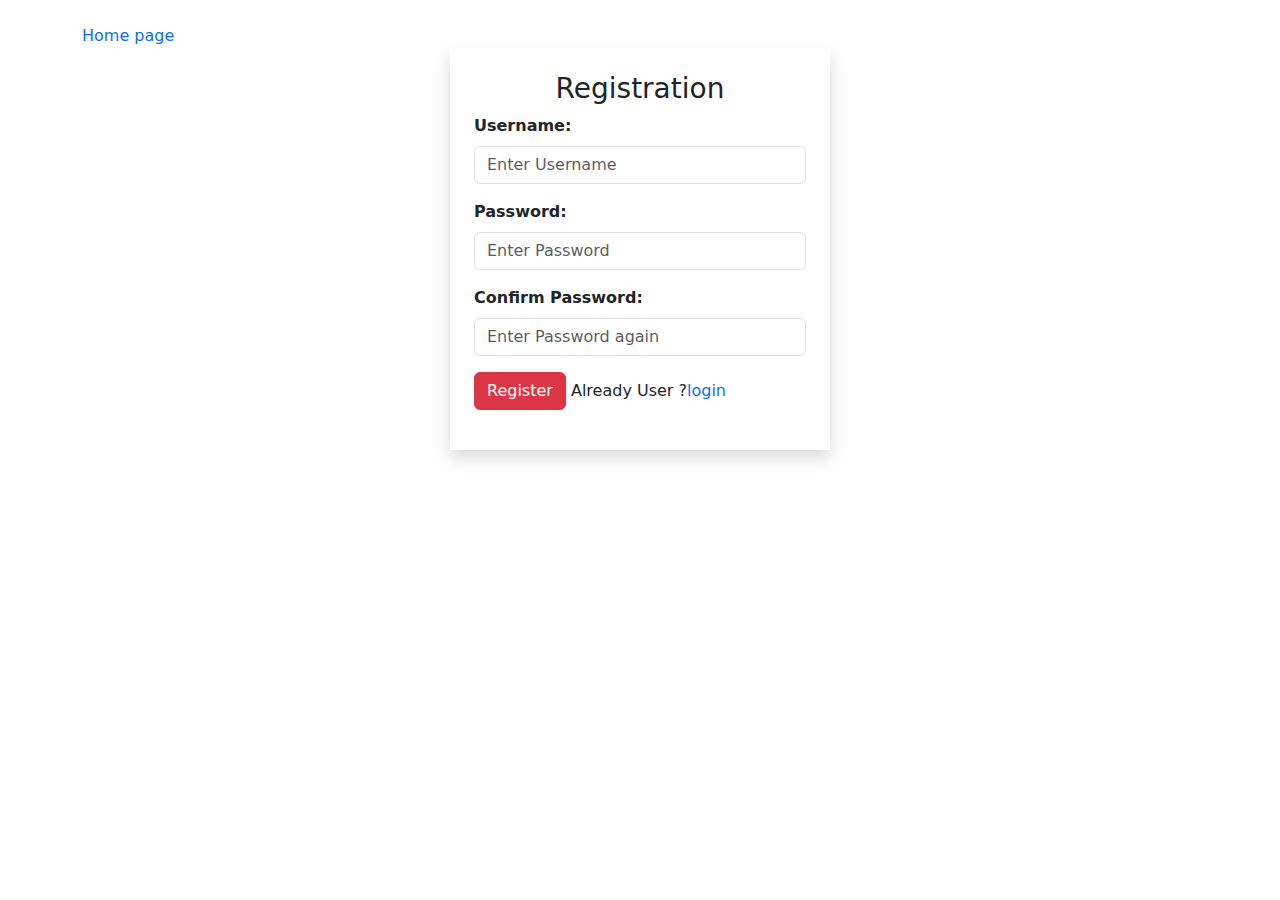
<file: register.html>
<html lang="en">
<head>
    <meta charset="UTF-8">
    <meta name="viewport" content="width=device-width, initial-scale=1.0">
    <title>Register</title>
    <link href="asset/css/bootstrap.min.css" rel="stylesheet" />
</head>
<body>
    <div class="container">
        <div class="row mt-4">
            <div class="col-md-12">
                <a href="index.html" style="text-decoration: none;">Home page</a>
            </div>
            <div class="col-md-4 shadow p-4 mx-auto">
                <h3 align="center">Registration</h3>
                <form method="POST" action="">
                    <div class="mb-3">
                        <label for="input1" class="form-label"><strong>Username:</strong></label>
                        <input type="email" class="form-control" id="input1" placeholder="Enter Username">
                    </div><!-- Username end-->
                    <div class="mb-3">
                        <label for="input2" class="form-label"><strong>Password:</strong></label>
                        <input type="password" class="form-control" id="input2" placeholder="Enter Password">
                    </div><!-- password end-->
                    <div class="mb-3">
                        <label for="input3" class="form-label"><strong>Confirm Password:</strong></label>
                        <input type="password" class="form-control" id="input3" placeholder="Enter Password again">
                    </div><!-- confirm password end-->
                    <div class="mb-3">
                        <input type="submit" class="btn btn-danger" value="Register">
                        Already User ?<a href="login.html" style="text-decoration:none;">login</a>
                    </div><!-- submit button end-->
                    
                </form>
            </div>
   
        </div>

    </div>
    <script src="asset/js/bootstrap.min.js"></script>
</body>
</html>
</file>
<file: asset/css/style.css>
.anchor{
    text-decoration:none;
}
</file>
